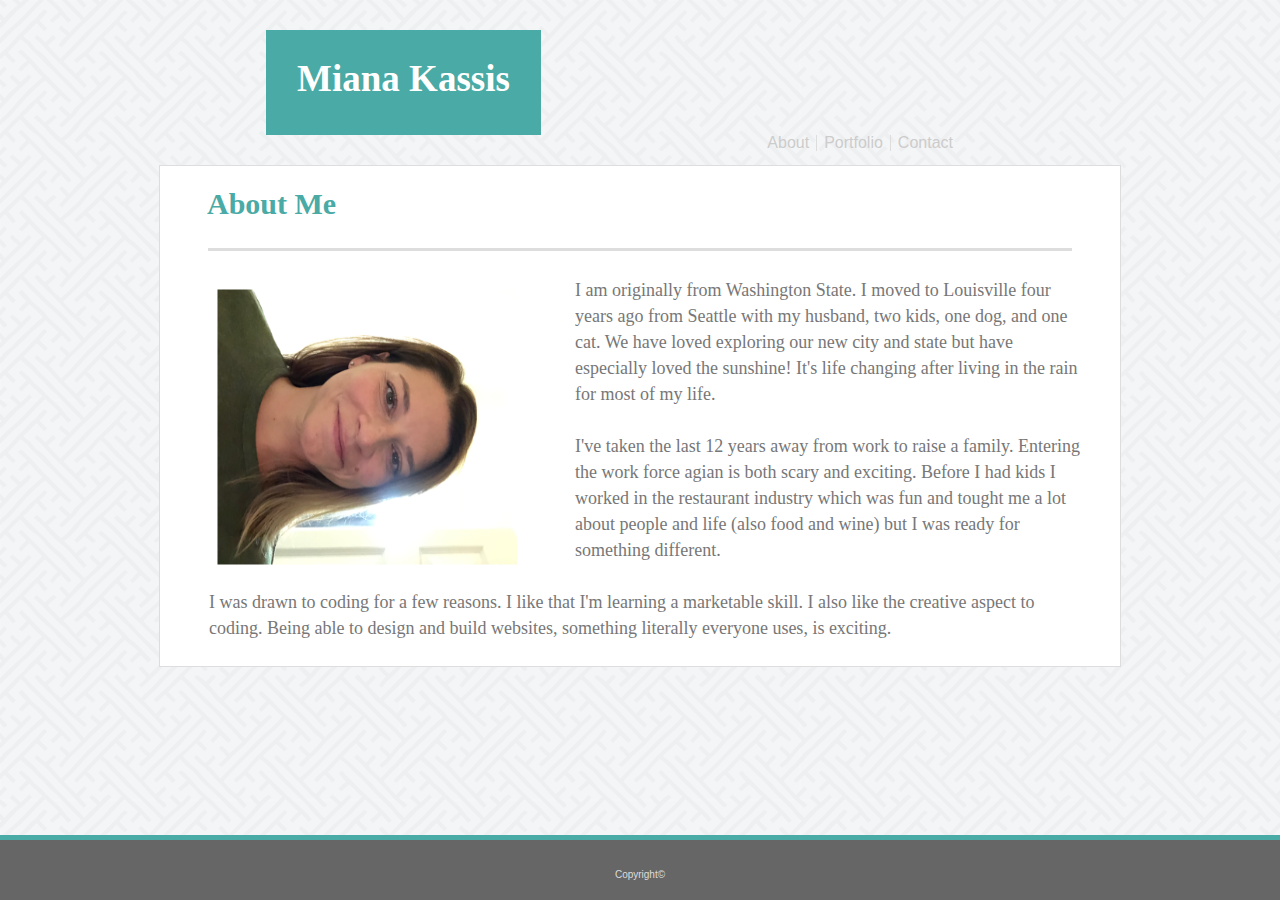
<file: index.html>
<!DOCTYPE html>
<html lang="en">
<head>
    <meta charset="UTF-8">
    <meta name="viewport" content="width=device-width, initial-scale=1.0">
    <meta http-equiv="X-UA-Compatible" content="ie=edge">
    <link rel="stylesheet" type="text/css" href="./assets/css/reset.css">
    <link rel="stylesheet" type="text/css" href="./assets/css/style.css">
    <title>Portfolio</title>
</head>

<body>
    <header class="site-header">
        <h2>Miana Kassis</h2>
    </header>
    
    <nav>
    <ul class="navigation">
            <li><a href="index.html">About</a></li>
            <li><a href="portfolio.html">Portfolio</a></li>
            <li><a href="contact.html">Contact</a></li>
          </ul>
        </nav>
    <section>
        <div class="container-1">
            <h2 class="page-header">About Me</h2>
            <br>
            <hr>
            <br>
           <img id="bio-image" src="./assets/images/IMG_3852 (1).jpg" alt="Miana Kassis" height="300" width="275">
        
            <p>I am originally from Washington State. I moved to Louisville four years ago from Seattle 
               with my husband, two kids, one dog, and one cat. We have loved exploring our new city and state but 
               have especially loved the sunshine! It's life changing after living in the rain for most of my life.
            </p>
            <br>

            <p>I've taken the last 12 years away from work to raise a family. Entering the work force agian is both scary and exciting.
                Before I had kids I worked in the restaurant industry which was fun and tought me a lot about people and life
                (also food and wine) but I was ready for something different.
            </p>
            <br>

            <p>I was drawn to coding for a few reasons. I like that I'm learning a marketable skill. I also like the creative
                aspect to coding. Being able to design and build websites, something literally everyone uses, is exciting.
            </p>
            </div>
        </section>

            <footer>Copyright©</footer>
        

    
</body>
</html>
</file>
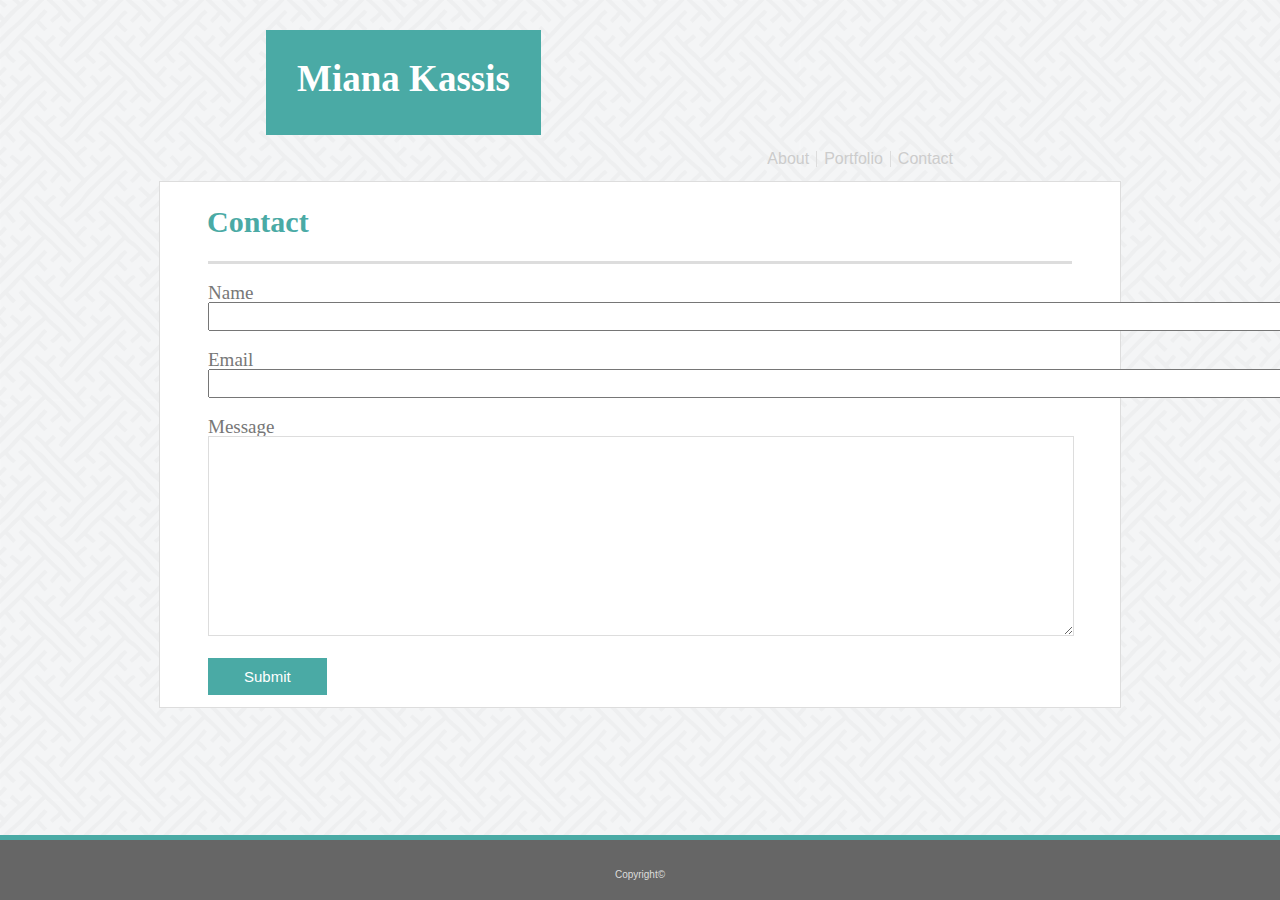
<file: contact.html>
<!DOCTYPE html>
<html lang="en">
<head>
    <meta charset="UTF-8">
    <meta name="viewport" content="width=device-width, initial-scale=1.0">
    <meta http-equiv="X-UA-Compatible" content="ie=edge">
    <link rel="stylesheet" type="text/css" href="./assets/css/reset.css">
    <link rel="stylesheet" type="text/css" href="./assets/css/style.css">
    <title>Portfolio</title>
</head>
<body>
    <header class="site-header">
        <h2>Miana Kassis</h2>
    </header>
    <br>

    <nav>
        <ul class="navigation">
                <li><a href="index.html">About</a></li>
                <li><a href="portfolio.html">Portfolio</a></li>
                <li><a href="contact.html">Contact</a></li>
              </ul>
    </nav>

    <section>
        <div class="container-2">
        <h2 class="page-header">Contact</h2>
        <br>
        <hr>
        <br>
        <form>
            Name<br>
            <input type="text" name="name" size="141">
            <br>
            <br>
            Email<br>
            <input type="text" name="email" size="141">
            <br>
            <br>
            Message<br>
             <textarea></textarea>
            <br>
            <br>
            <input type="submit" value="Submit">
        </form>
    </div>
</section>

        <footer>Copyright©</footer>
  
</body>
</html>
</file>
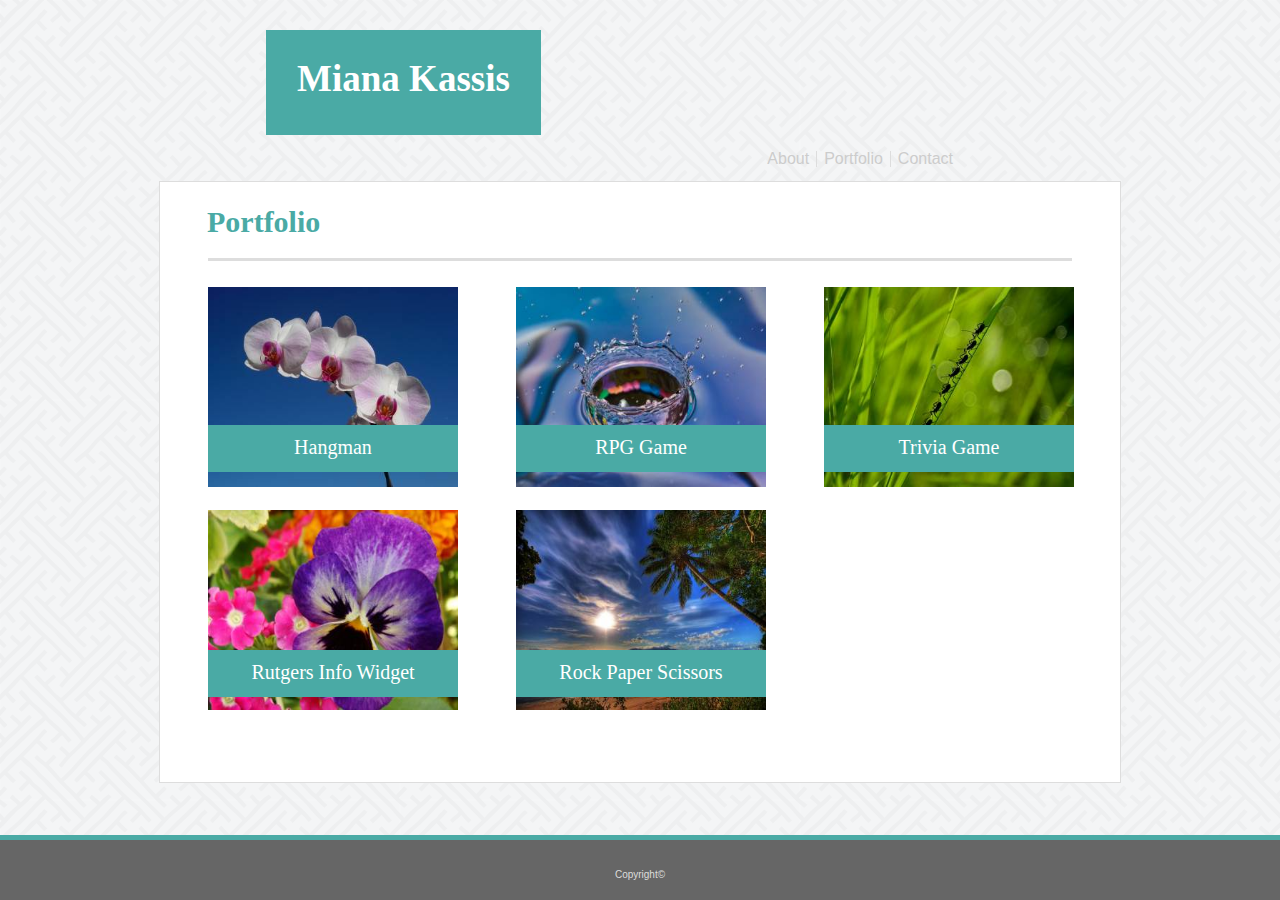
<file: portfolio.html>
<!DOCTYPE html>
<html lang="en">
<head>
    <meta charset="UTF-8">
    <meta name="viewport" content="width=device-width, initial-scale=1.0">
    <meta http-equiv="X-UA-Compatible" content="ie=edge">
    <link rel="stylesheet" type="text/css" href="./assets/css/reset.css">
    <link rel="stylesheet" type="text/css" href="./assets/css/style.css">
    <title>Portfolio</title>
</head>
<body>
    <header class="site-header">
        <h2>Miana Kassis</h2>
    </header>
    <br>

<nav>
    <ul class="navigation">
        <li><a href="index.html">About</a></li>
        <li><a href="portfolio.html">Portfolio</a></li>
        <li><a href="contact.html">Contact</a></li>
    </ul>
</nav>

<section>

<div class="container-3">

    <h2 class="page-header">Portfolio</h2>
    <br>
    <hr>
    <br>

    <div class="gallery">
    <a href="#"><img src="./assets/images/Orchid.jpg" class="hangman" width="250" height="200" title="Hangman" alt="Hangman"></a>
        <div class="text-block-1">
            <h3>Hangman</h3>
        </div>
    </div>

    <div class="gallery">
    <a href="#"><img src="./assets/images/Water Drop.jpg" class="rpg-game" width="250" height="200" title="RRG Game" alt="RRG Game"></a>
        <div class="text-block-1">
            <h3>RPG Game</h3>
        </div>
    </div>

    <div class="gallery">
    <a href="#"><img src="./assets/images/Ants on Grass.jpg" class="trivia-game" width="250" height="200" title="Trivia Game" alt="Trivia Game"></a>
        <div class="text-block-1">
            <h3>Trivia Game</h3>
        </div>
    </div>

    <div class="gallery">
    <a href="#"><img src="./assets/images/Pansy.jpg" class="rutgers" width="250" height="200" title="Rutgers Info Widget" alt="Rutgers Info Widget"></a>
        <div class="text-block-2">
            <h3>Rutgers Info Widget</h3>
        </div>
    </div>

    <div class="gallery">
    <a href="#"><img src="./assets/images/Beach.jpg" class="rock-paper" width="250" height="200" title="Rock Paper Scissors" alt="Rock Paper Scissors"></a>
        <div class="text-block-2">
            <h3>Rock Paper Scissors</h3>
        </div>
    </div>
</div>

</section>

    <footer>Copyright©</footer>
    
</body>
</html>
</file>
<file: assets/css/style.css>
.site-header {
    background: #4aaaa5;
    height: 75px;
    width: 275px;
    border: 0;
    margin-left: 266px;
    margin-top: 30px;
    padding-top: 30px;
    padding-bottom: 0;
    font-size: 37px;
    font-weight: bold;
    text-align: center;
    color: white; 
    font-family: Georgia, 'Times New Roman', Times, serif;
}

.container-1 {
    width: 960px;
    height: 500px;
    background: #ffffff;
    color: #777777;
    font-size: 18px;
    line-height: 26px;
    margin: 0 auto;
    border: 1px solid #dddddd;
}

.page-header {
    color: #4aaaa5;
    font-family: Georgia, 'Times New Roman', Times, serif;
    font-size: 30px;
    font-weight: bold;
    padding: 5px 5px 5px 5px;
    margin-left: 42px;
    margin-top: 20px;
}

div.gallery {
    position: relative;
    margin: 10px;
    float: left;
    margin-left: 48px;
}

.text-block-1 {
    position: fixed;
    top: 425px;
    background: #4aaaa5;
    color: white;
    font-size: 20px;
    height: 35px;
    width: 250px;
    text-align: center;
    padding-top: 12px;
}

.text-block-2 {
    position: fixed;
    top: 650px;
    background: #4aaaa5;
    color: white;
    font-size: 20px;
    height: 35px;
    width: 250px;
    text-align: center;
    padding-top: 12px;
}

#bio-image {
    transform: rotate(90deg);
    float: left;
    margin-right: 70px;
    margin-left: 70px;
}

.navigation {
    font-family: 'Arial', 'Helvetica Neue', Helvetica, sans-serif;
    float: right;
}

nav {
    margin-bottom: 30px;
    margin-right: 25%;
}

ul.navigation li {
  list-style-type: none;
  float: left;
  padding-right: 7px;
  padding-left: 7px;
  border-right: 1px solid #dddddd;
}

ul.navigation li:last-child {
    border-right: none;
}

a {
    color: #cccccc;
    text-decoration: none;
}

body {
    background-image: url(../images/interlaced/interlaced.png);
}   

footer {
    background: #666666;
    text-align: center;
    height: 30px;
    padding-top: 30px;
    font-size: 10px;
    font-family: 'Arial', 'Helvetica Neue', Helvetica, sans-serif;
    color: #dddddd;
    border-top: 5px solid #4aaaa5;
    position: absolute;
    bottom: 0px;
    width: 100%;
}

.container-2 {
    width: 960px;
    height: 525px;
    background: #ffffff;
    color: #777777;
    font-size: 19px;
    margin: 0 auto;
    border: 1px solid #dddddd;
}

textarea {
    width: 95%;
    height: 200px;
    padding: 15px 22px;
    box-sizing: border-box;
    border-color: #dddddd;
}

input[type=submit] {
    background-color: #4aaaa5;
    color: #ffffff;
    font-size: 15px;
    border: none;
    padding: 10px 36px;
    margin-bottom: 10px;
    cursor: pointer;
}

p {
    margin-left: 49px;
    margin-right: 40px;
}

.container-3 {
    width: 960px;
    height: 600px;
    background: #ffffff;
    margin: 0 auto;
    border: 1px solid #dddddd;
}

form {
    margin-left: 48px;
}

input[type=text] {
    padding: 5px;
}

hr {
    width: 90%;
    margin: 0 auto;
    height: 3px;
    background-color: #dddddd;
    border: 0;
}
</file>
